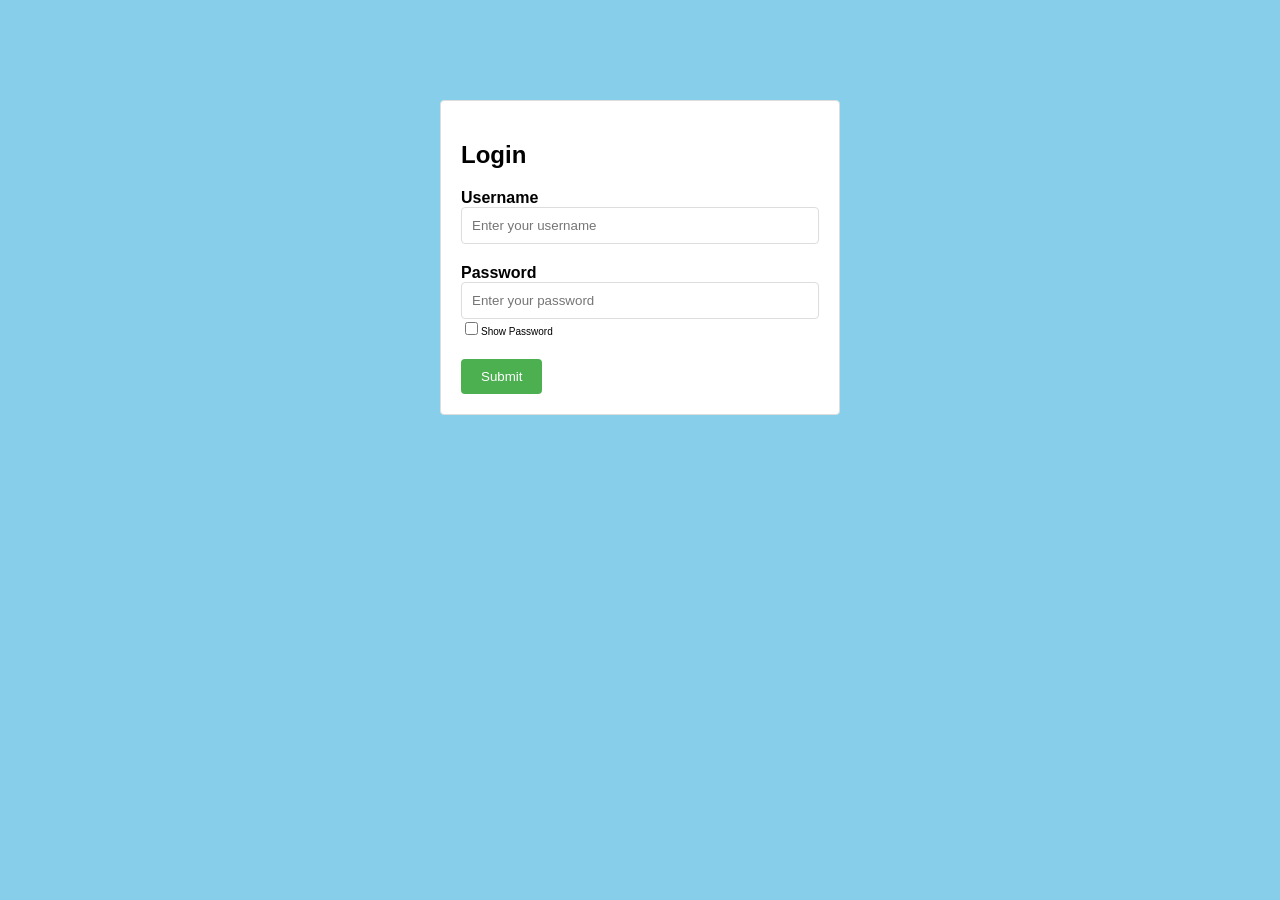
<file: Login.html>
<!DOCTYPE html>
<html>
<head>
    <title>Login Page</title>
    <link rel="stylesheet" href="login2.css">
</head>
<body style="background-color: skyblue;">
    <div class="container">
        <h2>Login</h2>
        <div class="form-group">
            <label for="username">Username</label>
            <input type="text" id="username" placeholder="Enter your username">
        </div>
        <div class="form-group">
            <label for="password">Password</label>
            <input type="password" id="myInput" placeholder="Enter your password">
            <input type="checkbox" onclick="myFunction()"><span style="font-size: 10px;" for="show-password">Show Password</span>
    
                        <script>
                            function myFunction() {
                              var x = document.getElementById("myInput");
                              if (x.type === "password") {
                                x.type = "text";
                              } else {
                                x.type = "password";
                              }
                            }
                            </script>
        </div>
        <button class="submit-button" id="login-button">Submit</button>
       
    </div>
    <script src="script.js"></script>
</body>
</html>
</file>
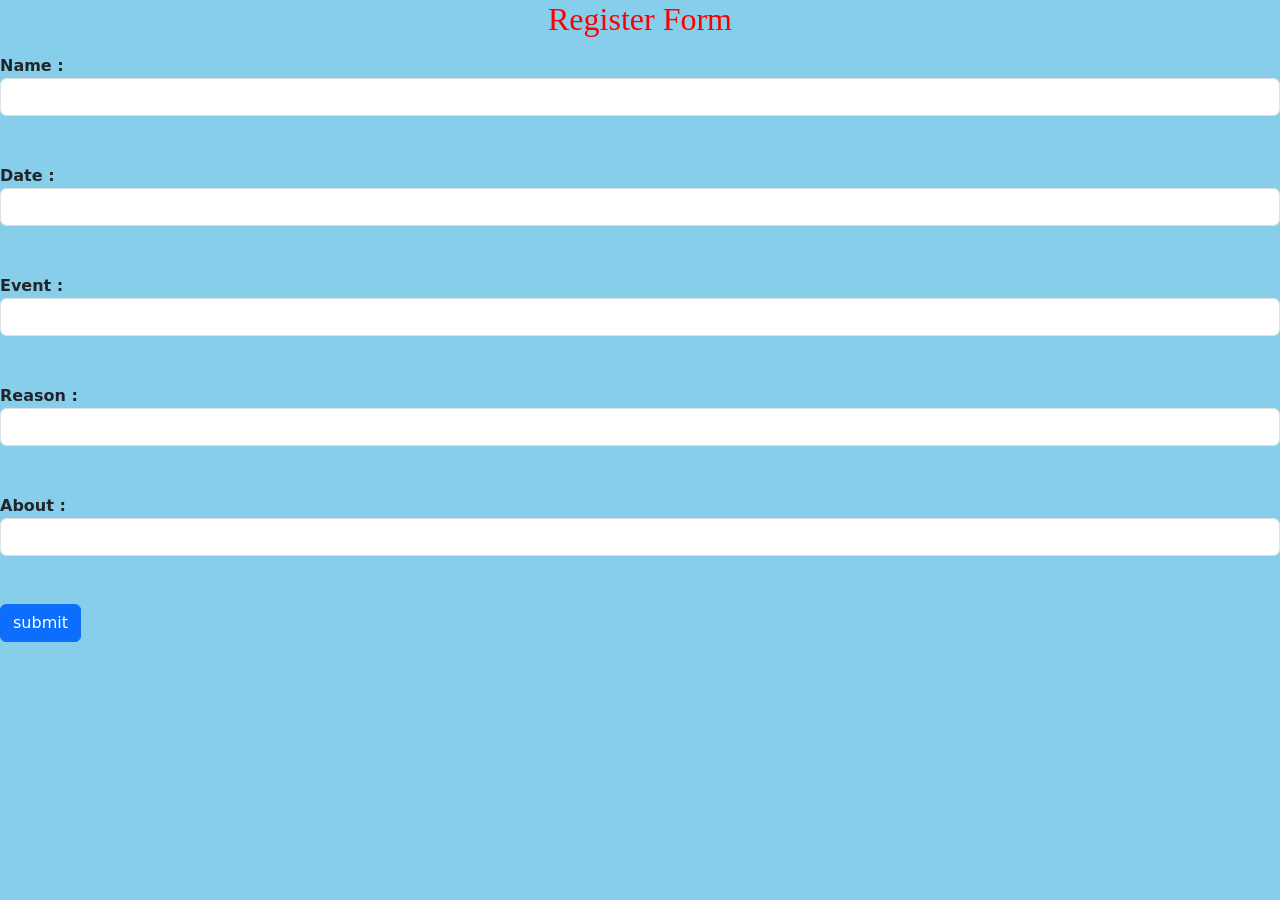
<file: Register.html>
<!DOCTYPE html>
<html lang="en">
<head>
    <meta charset="UTF-8">
    <meta name="viewport" content="width=device-width, initial-scale=1.0">
    <title>Register Form</title>

    <link rel="stylesheet" href="https://cdn.jsdelivr.net/npm/bootstrap@5.2.3/dist/css/bootstrap.min.css">

    <style>

        .btn:hover{

            background-color:rgb(40, 61, 135);
        }



    </style>
</head>
<body style="background-color: skyblue;">

    <center><h2 style="font-family: 'Times New Roman', Times, serif; color: red;">Register Form</h2></center>

    
    <p id="demo" style="color: green;"></p>

    <form action="https://sheetdb.io/api/v1/fgmd1v7elw7h3" method="post" id="sheet-form" >

        <label><b>Name : </b></label><br><input type="text" id="name" name="Name" class="form-control"><br><br>
        <label><b>Date : </b> </label><br><input type="text" id="undate" name="Date" class="form-control"><br><br>
        <label><b>Event : </b></label><br><input type="text" id="event" name="Event" class="form-control"><br><br>
        <label><b>Reason : </b></label><br><input type="text" id="reason" name="Reason" class="form-control"><br><br>
        <label><b>About : </b></label><br><input type="text" id="About" name="About" class="form-control"><br><br>


        <button onclick="myFunction()" class="btn btn-primary">submit</button>
    </form>


    <script>
        var form = document.getElementById("sheet-form")
        form.addEventListener("submit", e=>{
            e.preventDefault()
            fetch(form.action,{
                method : "post",
                body : new FormData(document.getElementById("sheet-form"))
            }).then(
                response=>response.json()
            )
        })

    </script>

    <script>
         function myFunction() {
            document.getElementById("demo").innerHTML = "Successfully Saved.....";
        }
    </script>
   
    
</body>
</html>
</file>
<file: login2.css>
* {
    box-sizing: border-box;
    font-family: Arial, sans-serif;
}

body {
    background-color: #f1f1f1;
    margin: 0;
    padding: 0;
}

.container {
    max-width: 400px;
    margin: 0 auto;
    padding: 20px;
    background-color: #ffffff;
    border: 1px solid #ddd;
    border-radius: 4px;
    margin-top: 100px;
}

.form-group {
    margin-bottom: 20px;
}

.form-group label {
    display: block;
    font-weight: bold;
}

.form-group input[type="text"],
.form-group input[type="password"] {
    width: 100%;
    padding: 10px;
    border: 1px solid #ddd;
    border-radius: 4px;
}

.show-password {
    cursor: pointer;
}

.submit-button {
    background-color: #4CAF50;
    color: white;
    padding: 10px 20px;
    border: none;
    border-radius: 4px;
    cursor: pointer;
}

.submit-button:hover {
    background-color: #45a049;
}

.account-info {
    text-align: center;
    margin-top: 20px;
}

.account-info span {
    display: block;
    margin-bottom: 10px;
  
}

.account-info a {
    text-decoration: none;
    color: #4CAF50;
    font-weight: bold;
}
</file>
